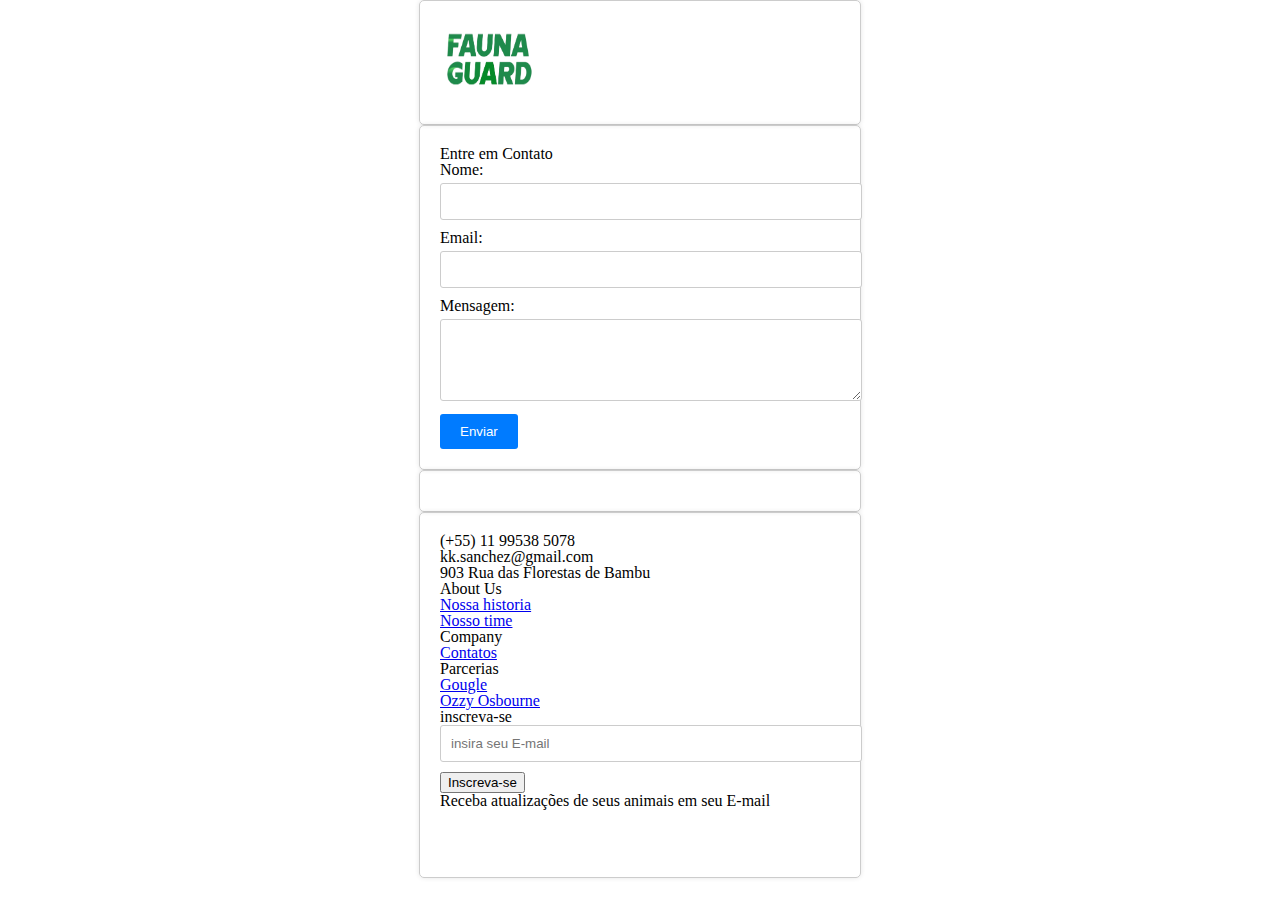
<file: contatos.html>
<!DOCTYPE html>
<html lang="en">
<head>
    <meta charset="UTF-8">
    <meta name="viewport" content="width=device-width, initial-scale=1.0">
    <title>Contatos</title>
    <link rel="stylesheet" href="reset.css">
    <link rel="stylesheet" href="style.css">
    <link href="https://cdn.jsdelivr.net/npm/bootstrap@5.0.2/dist/css/bootstrap.min.css" rel="stylesheet" integrity="sha384-EVSTQN3/azprG1Anm3QDgpJLIm9Nao0Yz1ztcQTwFspd3yD65VohhpuuCOmLASjC" crossorigin="anonymous">
    <script src="https://cdn.jsdelivr.net/npm/bootstrap@5.0.2/dist/js/bootstrap.bundle.min.js" integrity="sha384-MrcW6ZMFYlzcLA8Nl+NtUVF0sA7MsXsP1UyJoMp4YLEuNSfAP+JcXn/tWtIaxVXM" crossorigin="anonymous"></script>
    <link rel="icon" type="image/png" sizes="16x16"  href="/favicons/favicon-16x16.png">
<meta name="msapplication-TileColor" content="#ffffff">
<meta name="theme-color" content="#ffffff">
</head>
<body>
  <div vw class="enabled">
    <div vw-access-button class="active"></div>
    <div vw-plugin-wrapper>
      <div class="vw-plugin-top-wrapper"></div>
    </div>
  </div>
  <script src="https://vlibras.gov.br/app/vlibras-plugin.js"></script>
  <script>
    new window.VLibras.Widget('https://vlibras.gov.br/app');
  </script>
    <nav class="navbar navbar-light bg-light">
        <div class="container">
          <a class="navbar-brand" href="index.html">
            <img src="imagens\logo.png" width="100" height="80">
          </a>
        </div>
      </nav>
    </header>
    <div class="container">
      <h2>Entre em Contato</h2>
      <form action="#" method="post">
          <label for="nome">Nome:</label>
          <input type="text" id="nome" name="nome" required>
  
          <label for="email">Email:</label>
          <input type="text" id="email" name="email" required>
  
          <label for="mensagem">Mensagem:</label>
          <textarea id="mensagem" name="mensagem" rows="4" required></textarea>
  
          <input type="submit" value="Enviar">
      </form>
  </div>



    <section class="ftco-section">
        <div class="container">
          <div class="row justify-content-center">
          </div>
        </div>
      </section>
      <footer class="footer-10">
        <div class="container">
          <div class="row mb-5 pb-3 no-gutters">
            <div class="col-md-4 mb-md-0 mb-4 d-flex">
              <div class="con con-1 w-100 py-5">
                <div class="con-info w-100 text-center">
                  <div class="icon d-flex align-items-center justify-content-center">
                    <span class="ion-ios-call"></span>
                  </div>
                  <div class="text">
                    <span>(+55) 11 99538 5078</span>
                  </div>
                </div>
              </div>
            </div>
            <div class="col-md-4 mb-md-0 mb-4 d-flex">
              <div class="con con-2 w-100 py-5">
                <div class="con-info w-100 text-center">
                  <div class="icon d-flex align-items-center justify-content-center">
                    <span class="ion-ios-mail"></span>
                  </div>
                  <div class="text">
                    <span>kk.sanchez@gmail.com</span>
                  </div>
                </div>
              </div>
            </div>
            <div class="col-md-4 mb-md-0 mb-4 d-flex">
              <div class="con con-3 w-100 py-5">
                <div class="con-info w-100 text-center">
                  <div class="icon d-flex align-items-center justify-content-center">
                    <span class="ion-ios-pin"></span>
                  </div>
                  <div class="text">
                    <span>903 Rua das Florestas de Bambu</span>
                  </div>
                </div>
              </div>
            </div>
          </div>
  <!------------------------------------------------------------------------------------>
          <div class="row">
            <div class="col-md-7">
              <div class="row">
                <div class="col-md-4 mb-md-0 mb-4">
                  <h2 class="footer-heading">About Us</h2>
                  <ul class="list-unstyled">
                    <li><a href="nossaHistoria.html" class="d-block">Nossa historia</a></li>
                    <li><a href="nossoTime.html" class="d-block">Nosso time</a></li>
                  </ul>
                </div>
                <div class="col-md-4 mb-md-0 mb-4">
                  <h2 class="footer-heading">Company</h2>
                  <ul class="list-unstyled">
                    <li><a href="contatos.html" class="d-block">Contatos</a></li>
                  </ul>
                </div>
                <div class="col-md-4 mb-md-0 mb-4">
                  <h2 class="footer-heading">Parcerias</h2>
                  <ul class="list-unstyled">
                    <li><a href="https://www.google.com/" class="d-block">Gougle</a></li>
                    <li><a href="https://music.youtube.com/watch?v=hQ_Z-10dXSE&feature=share" class="d-block">Ozzy Osbourne</a></li>
                  </ul>
                </div>
              </div>
            </div>
            <div class="col-md-5 mb-md-0 mb-4">
              <h2 class="footer-heading">inscreva-se</h2>
              <form action="#" class="subscribe-form">
                <div class="form-group d-flex">
                  <input type="text" class="form-control rounded-left" placeholder="insira seu E-mail">
                  <button type="submit" class="form-control submit rounded-right">Inscreva-se</button>
                </div>
                <span class="subheading">Receba atualizações de seus animais em seu E-mail</span>
              </form>
              <br>
              <br>
              <br>
              
            </div>
          </div>
        </div>
        
      </footer>
</body>
</html>
</file>
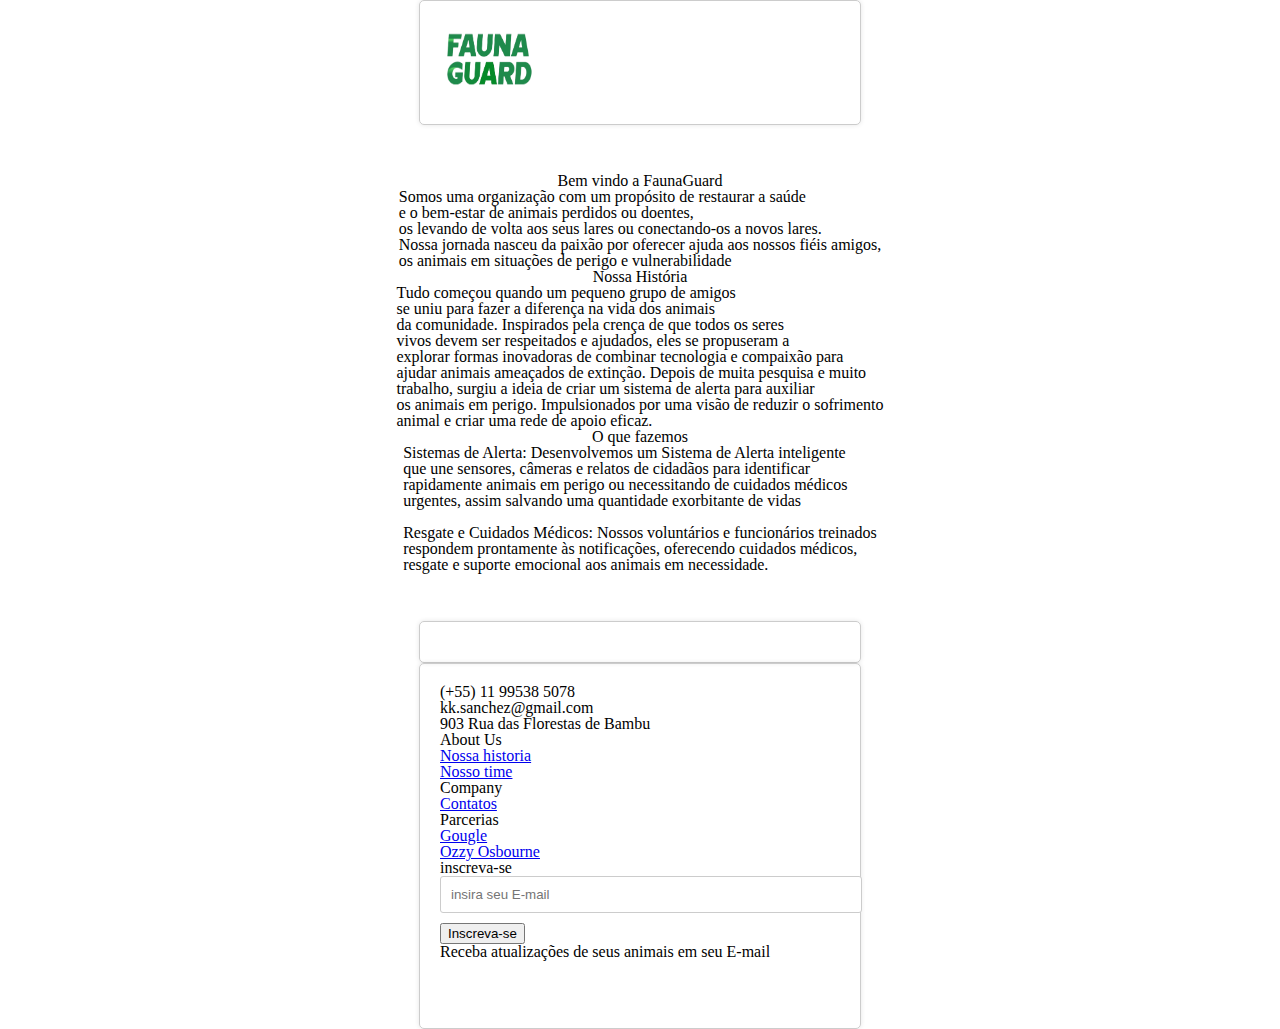
<file: nossaHistoria.html>
<!DOCTYPE html>
<html lang="pt-br">
  <head>
    <meta charset="UTF-8" />
    <meta name="viewport" content="width=device-width, initial-scale=1.0" />
    <title>Nossa historia</title>
    <link rel="stylesheet" href="reset.css" />
    <link rel="stylesheet" href="style.css" />
    <link
      href="https://cdn.jsdelivr.net/npm/bootstrap@5.0.2/dist/css/bootstrap.min.css"
      rel="stylesheet"
      integrity="sha384-EVSTQN3/azprG1Anm3QDgpJLIm9Nao0Yz1ztcQTwFspd3yD65VohhpuuCOmLASjC"
      crossorigin="anonymous"
    />
    <script
      src="https://cdn.jsdelivr.net/npm/bootstrap@5.0.2/dist/js/bootstrap.bundle.min.js"
      integrity="sha384-MrcW6ZMFYlzcLA8Nl+NtUVF0sA7MsXsP1UyJoMp4YLEuNSfAP+JcXn/tWtIaxVXM"
      crossorigin="anonymous"
    ></script>
    <link
      rel="icon"
      type="image/png"
      sizes="16x16"
      href="/favicons/favicon2-16x16.png"
    />
    <meta name="msapplication-TileColor" content="#ffffff" />
    <meta name="theme-color" content="#ffffff" />
  </head>
  <body>
    <div vw class="enabled">
      <div vw-access-button class="active"></div>
      <div vw-plugin-wrapper>
        <div class="vw-plugin-top-wrapper"></div>
      </div>
    </div>
    <script src="https://vlibras.gov.br/app/vlibras-plugin.js"></script>
    <script>
      new window.VLibras.Widget("https://vlibras.gov.br/app");
    </script>
    <!------------------------------------------------------------------------------------>
    <nav class="navbar navbar-light bg-light">
      <div class="container">
        <a class="navbar-brand" href="index.html">
          <img src="imagens\logo.png" width="100" height="80" />
        </a>
      </div>
    </nav>
    <!------------------------------------------------------------------------------------>
    <br />
    <br />
    <br />

    <div class="OurHistory">
      <h1>Bem vindo a FaunaGuard</h1>
      <p>
        Somos uma organização com um propósito de restaurar a saúde<br />
        e o bem-estar de animais perdidos ou doentes,<br />
        os levando de volta aos seus lares ou conectando-os a novos lares.<br />
        Nossa jornada nasceu da paixão por oferecer ajuda aos nossos fiéis
        amigos,<br />
        os animais em situações de perigo e vulnerabilidade
      </p>
      <h1>Nossa História</h1>
      <p>
        Tudo começou quando um pequeno grupo de amigos <br />
        se uniu para fazer a diferença na vida dos animais <br />
        da comunidade. Inspirados pela crença de que todos os seres<br />
        vivos devem ser respeitados e ajudados, eles se propuseram a <br />
        explorar formas inovadoras de combinar tecnologia e compaixão para
        <br />
        ajudar animais ameaçados de extinção. Depois de muita pesquisa e muito
        <br />
        trabalho, surgiu a ideia de criar um sistema de alerta para auxiliar
        <br />
        os animais em perigo. Impulsionados por uma visão de reduzir o
        sofrimento <br />
        animal e criar uma rede de apoio eficaz.
      </p>
      <h1>O que fazemos</h1>
      <p>
        Sistemas de Alerta: Desenvolvemos um Sistema de Alerta inteligente
        <br />
        que une sensores, câmeras e relatos de cidadãos para identificar <br />
        rapidamente animais em perigo ou necessitando de cuidados médicos <br />
        urgentes, assim salvando uma quantidade exorbitante de vidas
        <br />
        <br />
        Resgate e Cuidados Médicos: Nossos voluntários e funcionários treinados
        <br />
        respondem prontamente às notificações, oferecendo cuidados médicos,
        <br />
        resgate e suporte emocional aos animais em necessidade.
      </p>
    </div>
    <br />
    <br />
    <br />

    <!------------------------------------------------------------------------------------>
    <section class="ftco-section">
      <div class="container">
        <div class="row justify-content-center"></div>
      </div>
    </section>
    <footer class="footer-10">
      <div class="container">
        <div class="row mb-5 pb-3 no-gutters">
          <div class="col-md-4 mb-md-0 mb-4 d-flex">
            <div class="con con-1 w-100 py-5">
              <div class="con-info w-100 text-center">
                <div
                  class="icon d-flex align-items-center justify-content-center"
                >
                  <span class="ion-ios-call"></span>
                </div>
                <div class="text">
                  <span>(+55) 11 99538 5078</span>
                </div>
              </div>
            </div>
          </div>
          <div class="col-md-4 mb-md-0 mb-4 d-flex">
            <div class="con con-2 w-100 py-5">
              <div class="con-info w-100 text-center">
                <div
                  class="icon d-flex align-items-center justify-content-center"
                >
                  <span class="ion-ios-mail"></span>
                </div>
                <div class="text">
                  <span>kk.sanchez@gmail.com</span>
                </div>
              </div>
            </div>
          </div>
          <div class="col-md-4 mb-md-0 mb-4 d-flex">
            <div class="con con-3 w-100 py-5">
              <div class="con-info w-100 text-center">
                <div
                  class="icon d-flex align-items-center justify-content-center"
                >
                  <span class="ion-ios-pin"></span>
                </div>
                <div class="text">
                  <span>903 Rua das Florestas de Bambu</span>
                </div>
              </div>
            </div>
          </div>
        </div>
        <!------------------------------------------------------------------------------------>
        <div class="row">
          <div class="col-md-7">
            <div class="row">
              <div class="col-md-4 mb-md-0 mb-4">
                <h2 class="footer-heading">About Us</h2>
                <ul class="list-unstyled">
                  <li>
                    <a href="nossaHistoria.html" class="d-block"
                      >Nossa historia</a
                    >
                  </li>
                  <li>
                    <a href="nossoTime.html" class="d-block">Nosso time</a>
                  </li>
                </ul>
              </div>
              <div class="col-md-4 mb-md-0 mb-4">
                <h2 class="footer-heading">Company</h2>
                <ul class="list-unstyled">
                  <li><a href="contatos.html" class="d-block">Contatos</a></li>
                </ul>
              </div>
              <div class="col-md-4 mb-md-0 mb-4">
                <h2 class="footer-heading">Parcerias</h2>
                <ul class="list-unstyled">
                  <li>
                    <a href="https://www.google.com/" class="d-block">Gougle</a>
                  </li>
                  <li>
                    <a
                      href="https://music.youtube.com/watch?v=hQ_Z-10dXSE&feature=share"
                      class="d-block"
                      >Ozzy Osbourne</a
                    >
                  </li>
                </ul>
              </div>
            </div>
          </div>
          <div class="col-md-5 mb-md-0 mb-4">
            <h2 class="footer-heading">inscreva-se</h2>
            <form action="#" class="subscribe-form">
              <div class="form-group d-flex">
                <input
                  type="text"
                  class="form-control rounded-left"
                  placeholder="insira seu E-mail"
                />
                <button type="submit" class="form-control submit rounded-right">
                  Inscreva-se
                </button>
              </div>
              <span class="subheading"
                >Receba atualizações de seus animais em seu E-mail</span
              >
            </form>
            <br />
            <br />
            <br />
          </div>
        </div>
      </div>
    </footer>
  </body>
</html>
</file>
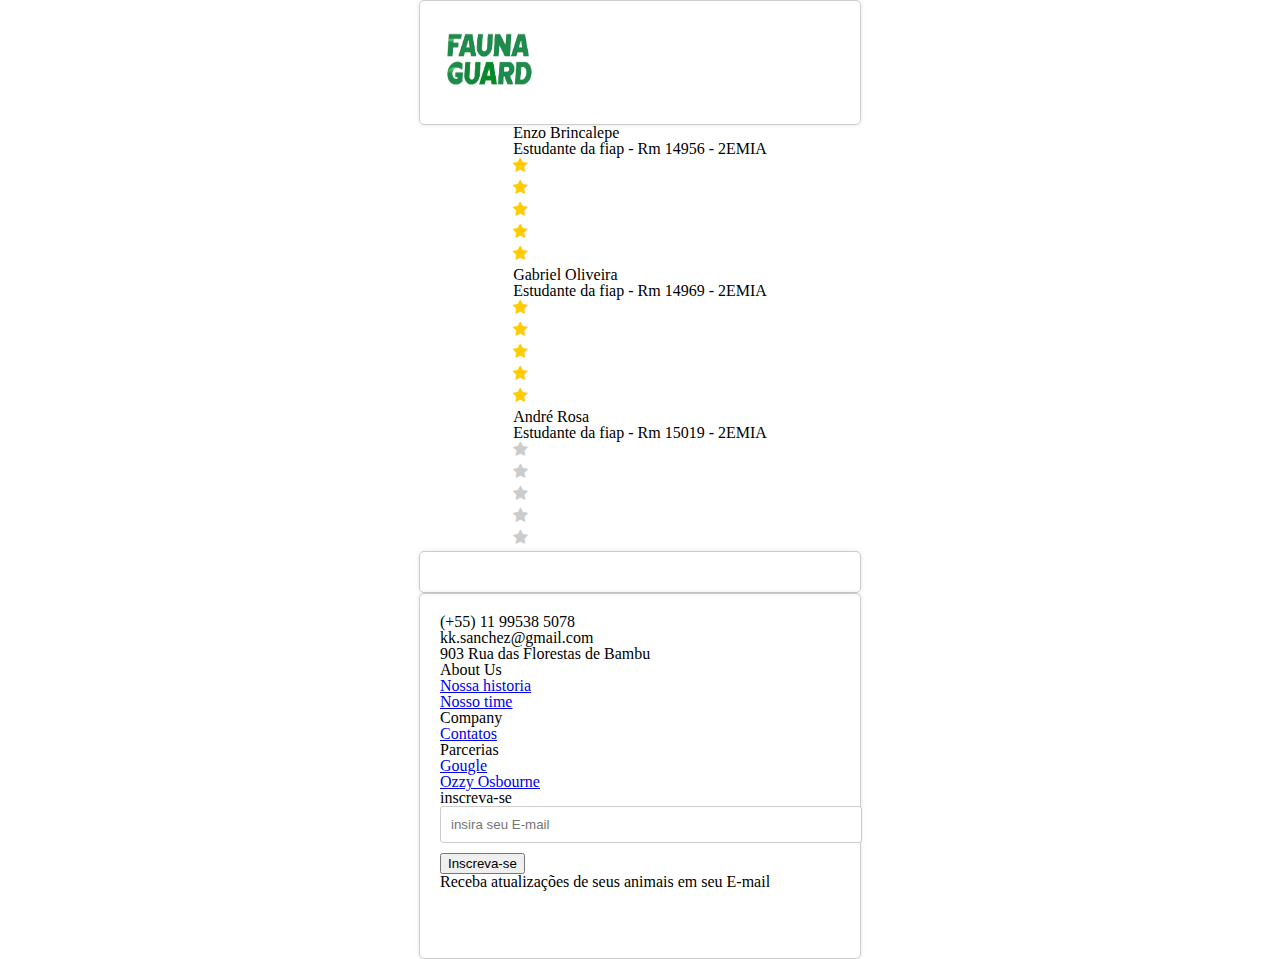
<file: nossoTime.html>
<!DOCTYPE html>
<html lang="pt-br">
  <head>
    <meta charset="UTF-8" />
    <meta name="viewport" content="width=device-width, initial-scale=1.0" />
    <title>Nosso Time</title>
    <link
      rel="stylesheet"
      href="//maxcdn.bootstrapcdn.com/font-awesome/4.3.0/css/font-awesome.min.css"
    />
    <link rel="stylesheet" href="reset.css" />
    <link rel="stylesheet" href="style.css" />
    <link
      href="https://cdn.jsdelivr.net/npm/bootstrap@5.0.2/dist/css/bootstrap.min.css"
      rel="stylesheet"
      integrity="sha384-EVSTQN3/azprG1Anm3QDgpJLIm9Nao0Yz1ztcQTwFspd3yD65VohhpuuCOmLASjC"
      crossorigin="anonymous"
    />
    <link
      rel="icon"
      type="image/png"
      sizes="16x16"
      href="/favicons/favicon2-16x16.png"
    />
    <meta name="msapplication-TileColor" content="#ffffff" />
    <meta name="theme-color" content="#ffffff" />
  </head>
  <body>
    <div vw class="enabled">
      <div vw-access-button class="active"></div>
      <div vw-plugin-wrapper>
        <div class="vw-plugin-top-wrapper"></div>
      </div>
    </div>
    <script src="https://vlibras.gov.br/app/vlibras-plugin.js"></script>
    <script>
      new window.VLibras.Widget("https://vlibras.gov.br/app");
    </script>
    <nav class="navbar navbar-light bg-light">
      <div class="container">
        <a class="navbar-brand" href="index.html">
          <img src="imagens\logo.png" width="100" height="80" />
        </a>
      </div>
    </nav>
    <div class="Time">
      <!------------------------------------------------------------------------------------>
      <div class="card w-75">
        <div class="card-body">
          <h5 class="card-title">Enzo Brincalepe</h5>
          <p class="card-text">Estudante da fiap - Rm 14956 - 2EMIA</p>

          <div class="estrelas">
            <input type="radio" id="cm_star-empty" name="fb" value="" checked />
            <label for="cm_star-1"><i class="fa"></i></label>
            <input type="radio" id="cm_star-1" name="fb" value="1" />
            <label for="cm_star-2"><i class="fa"></i></label>
            <input type="radio" id="cm_star-2" name="fb" value="2" />
            <label for="cm_star-3"><i class="fa"></i></label>
            <input type="radio" id="cm_star-3" name="fb" value="3" />
            <label for="cm_star-4"><i class="fa"></i></label>
            <input type="radio" id="cm_star-4" name="fb" value="4" />
            <label for="cm_star-5"><i class="fa"></i></label>
            <input type="radio" id="cm_star-5" name="fb" value="5" />
          </div>
        </div>
      </div>
      <!------------------------------------------------------------------------------------>
      <div class="card w-75">
        <div class="card-body">
          <h5 class="card-title">Gabriel Oliveira</h5>
          <p class="card-text">Estudante da fiap - Rm 14969 - 2EMIA</p>

          <div class="estrelas">
            <input type="radio" id="cm_star-empty" name="fb" value="" checked />
            <label for="cm_star-1"><i class="fa"></i></label>
            <input type="radio" id="cm_star-1" name="fb" value="1" />
            <label for="cm_star-2"><i class="fa"></i></label>
            <input type="radio" id="cm_star-2" name="fb" value="2" />
            <label for="cm_star-3"><i class="fa"></i></label>
            <input type="radio" id="cm_star-3" name="fb" value="3" />
            <label for="cm_star-4"><i class="fa"></i></label>
            <input type="radio" id="cm_star-4" name="fb" value="4" />
            <label for="cm_star-5"><i class="fa"></i></label>
            <input type="radio" id="cm_star-5" name="fb" value="5" />
          </div>
        </div>
      </div>
      <!------------------------------------------------------------------------------------>
      <div class="card w-75">
        <div class="card-body">
          <h5 class="card-title">André Rosa</h5>
          <p class="card-text">Estudante da fiap - Rm 15019 - 2EMIA</p>

          <div class="estrelas">
            <input type="radio" id="cm_star-empty" name="fb" value="" checked />
            <label for="cm_star-1"><i class="fa"></i></label>
            <input type="radio" id="cm_star-1" name="fb" value="1" />
            <label for="cm_star-2"><i class="fa"></i></label>
            <input type="radio" id="cm_star-2" name="fb" value="2" />
            <label for="cm_star-3"><i class="fa"></i></label>
            <input type="radio" id="cm_star-3" name="fb" value="3" />
            <label for="cm_star-4"><i class="fa"></i></label>
            <input type="radio" id="cm_star-4" name="fb" value="4" />
            <label for="cm_star-5"><i class="fa"></i></label>
            <input type="radio" id="cm_star-5" name="fb" value="5" />
          </div>
        </div>
      </div>
    </div>

    <section class="ftco-section">
      <div class="container">
        <div class="row justify-content-center"></div>
      </div>
    </section>
    <footer class="footer-10">
      <div class="container">
        <div class="row mb-5 pb-3 no-gutters">
          <div class="col-md-4 mb-md-0 mb-4 d-flex">
            <div class="con con-1 w-100 py-5">
              <div class="con-info w-100 text-center">
                <div
                  class="icon d-flex align-items-center justify-content-center"
                >
                  <span class="ion-ios-call"></span>
                </div>
                <div class="text">
                  <span>(+55) 11 99538 5078</span>
                </div>
              </div>
            </div>
          </div>
          <div class="col-md-4 mb-md-0 mb-4 d-flex">
            <div class="con con-2 w-100 py-5">
              <div class="con-info w-100 text-center">
                <div
                  class="icon d-flex align-items-center justify-content-center"
                >
                  <span class="ion-ios-mail"></span>
                </div>
                <div class="text">
                  <span>kk.sanchez@gmail.com</span>
                </div>
              </div>
            </div>
          </div>
          <div class="col-md-4 mb-md-0 mb-4 d-flex">
            <div class="con con-3 w-100 py-5">
              <div class="con-info w-100 text-center">
                <div
                  class="icon d-flex align-items-center justify-content-center"
                >
                  <span class="ion-ios-pin"></span>
                </div>
                <div class="text">
                  <span>903 Rua das Florestas de Bambu</span>
                </div>
              </div>
            </div>
          </div>
        </div>
        <!------------------------------------------------------------------------------------>
        <div class="row">
          <div class="col-md-7">
            <div class="row">
              <div class="col-md-4 mb-md-0 mb-4">
                <h2 class="footer-heading">About Us</h2>
                <ul class="list-unstyled">
                  <li>
                    <a href="nossaHistoria.html" class="d-block"
                      >Nossa historia</a
                    >
                  </li>
                  <li>
                    <a href="nossoTime.html" class="d-block">Nosso time</a>
                  </li>
                </ul>
              </div>
              <div class="col-md-4 mb-md-0 mb-4">
                <h2 class="footer-heading">Company</h2>
                <ul class="list-unstyled">
                  <li><a href="contatos.html" class="d-block">Contatos</a></li>
                </ul>
              </div>
              <div class="col-md-4 mb-md-0 mb-4">
                <h2 class="footer-heading">Parcerias</h2>
                <ul class="list-unstyled">
                  <li>
                    <a href="https://www.google.com/" class="d-block">Gougle</a>
                  </li>
                  <li>
                    <a
                      href="https://music.youtube.com/watch?v=hQ_Z-10dXSE&feature=share"
                      class="d-block"
                      >Ozzy Osbourne</a
                    >
                  </li>
                </ul>
              </div>
            </div>
          </div>
          <div class="col-md-5 mb-md-0 mb-4">
            <h2 class="footer-heading">inscreva-se</h2>
            <form action="#" class="subscribe-form">
              <div class="form-group d-flex">
                <input
                  type="text"
                  class="form-control rounded-left"
                  placeholder="insira seu E-mail"
                />
                <button type="submit" class="form-control submit rounded-right">
                  Inscreva-se
                </button>
              </div>
              <span class="subheading"
                >Receba atualizações de seus animais em seu E-mail</span
              >
            </form>
            <br />
            <br />
            <br />
          </div>
        </div>
      </div>
    </footer>
  </body>
</html>
</file>
<file: style.css>
.textAndImage1{
    display: flex;
    flex-direction: row;
    justify-content: space-around;
    margin-top: 2%;
    align-items: center;
}
.text1{
    font-size: 60px;
    font-weight:800;
    display: flex;
}
.LosDogitos{
    border-radius: 30px;
}
.krl{
    display: flex;
    flex-direction: column;
    align-items: center;
}
.teuxtus{
    margin-top: 20px;
}
.Email{
    width: 405px;
    height: 35px;    
}
.textAndImage2{
    display: flex;
    flex-direction: row;
    justify-content: space-around;
    align-items: center;
    margin-top: 2%;
}
.femea1{
    margin-top: 18px;
    border-radius: 100%;
}
.comentario{
    display: flex;
    flex-direction: row;
}
.Up{
    margin-top: 29px;
    margin-left: 8px;
    background-color: #35393B;
    border-radius: 2%;
    color: white;
}
.aindaNseiONome {
    background-color: #157146;
    width: 100%; /* Largura total */
    max-width: 2400px; /* Largura máxima */
    margin: 0 auto; /* Centralizar horizontalmente */
    display: flex;
    align-items: center;
    justify-content: center;
    flex-direction: column;
    color: white;
    font-size: 24px;
    font-weight: 700;
    text-align: center;
    padding: 80px;
  }
  .femea2{
    display: flex;
    flex-direction: row;
  }
  .name{
    margin-top: 20px;
    margin-left: 8px;
    font-weight: 200;
  }
.OurHistory{
    display: flex;
    flex-direction: column;
    justify-content: center;
    align-items: center;
}
.estrelas input[type=radio] {
    display: none;
  }
  .estrelas label i.fa:before {
    content:'\f005';
    color: #FC0;
  }
  .estrelas input[type=radio]:checked ~ label i.fa:before {
    color: #CCC;
  }
.Time{
    display: flex;
    flex-direction: column;
    justify-content: center;
    align-items: center; 
}   
.container {
    max-width: 400px;
    margin: 0 auto;
    padding: 20px;
    border: 1px solid #ccc;
    border-radius: 5px;
    box-shadow: 0px 0px 5px rgba(0, 0, 0, 0.1);
}
label {
    display: block;
    margin-bottom: 5px;
}
input[type="text"], textarea {
    width: 100%;
    padding: 10px;
    margin-bottom: 10px;
    border: 1px solid #ccc;
    border-radius: 3px;
}
textarea {
    resize: vertical;
}
input[type="submit"] {
    background-color: #007bff;
    color: #fff;
    padding: 10px 20px;
    border: none;
    border-radius: 3px;
    cursor: pointer;
}
input[type="submit"]:hover {
    background-color: #0056b3;
}
</file>
